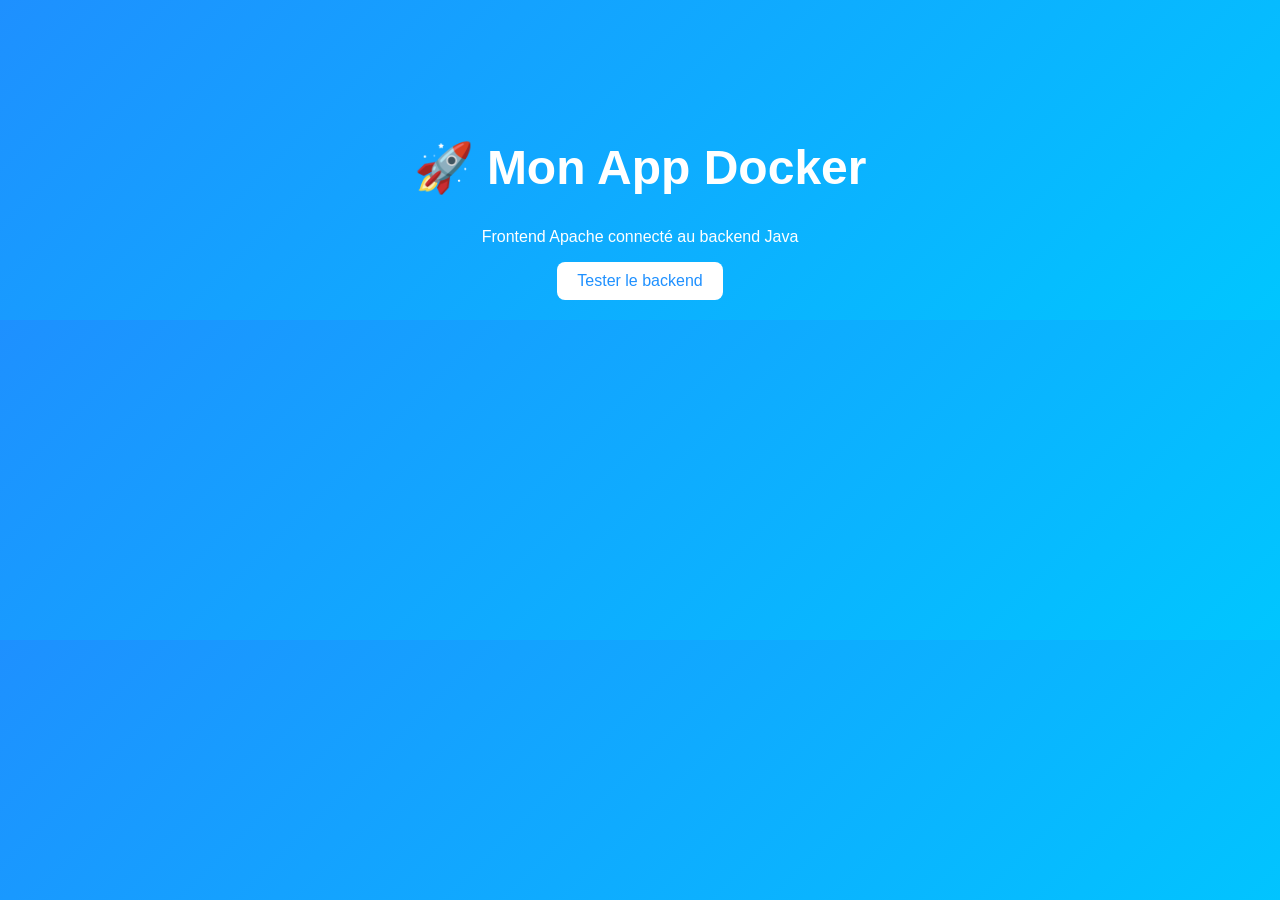
<file: httpd/index.html>
<!DOCTYPE html>
<html lang="fr">
<head>
    <meta charset="UTF-8">
    <title>Mon App Docker</title>
    <style>
        body {
            font-family: Arial, sans-serif;
            background: linear-gradient(135deg, #1e90ff, #00c6ff);
            color: white;
            text-align: center;
            padding-top: 100px;
        }
        h1 {
            font-size: 3em;
        }
        button {
            padding: 10px 20px;
            font-size: 16px;
            border: none;
            border-radius: 8px;
            background-color: white;
            color: #1e90ff;
            cursor: pointer;
        }
        button:hover {
            background-color: #f0f0f0;
        }
        #result {
            margin-top: 20px;
            font-size: 18px;
        }
    </style>
</head>
<body>

    <h1>🚀 Mon App Docker</h1>
    <p>Frontend Apache connecté au backend Java</p>

    <button onclick="callApi()">Tester le backend</button>

    <div id="result"></div>

    <script>
        function callApi() {
            fetch("http://app-java:8080/")
                .then(response => response.text())
                .then(data => {
                    document.getElementById("result").innerText = data;
                })
                .catch(error => {
                    document.getElementById("result").innerText = "Erreur : " + error;
                });
        }
    </script>

</body>
</html>
</file>
